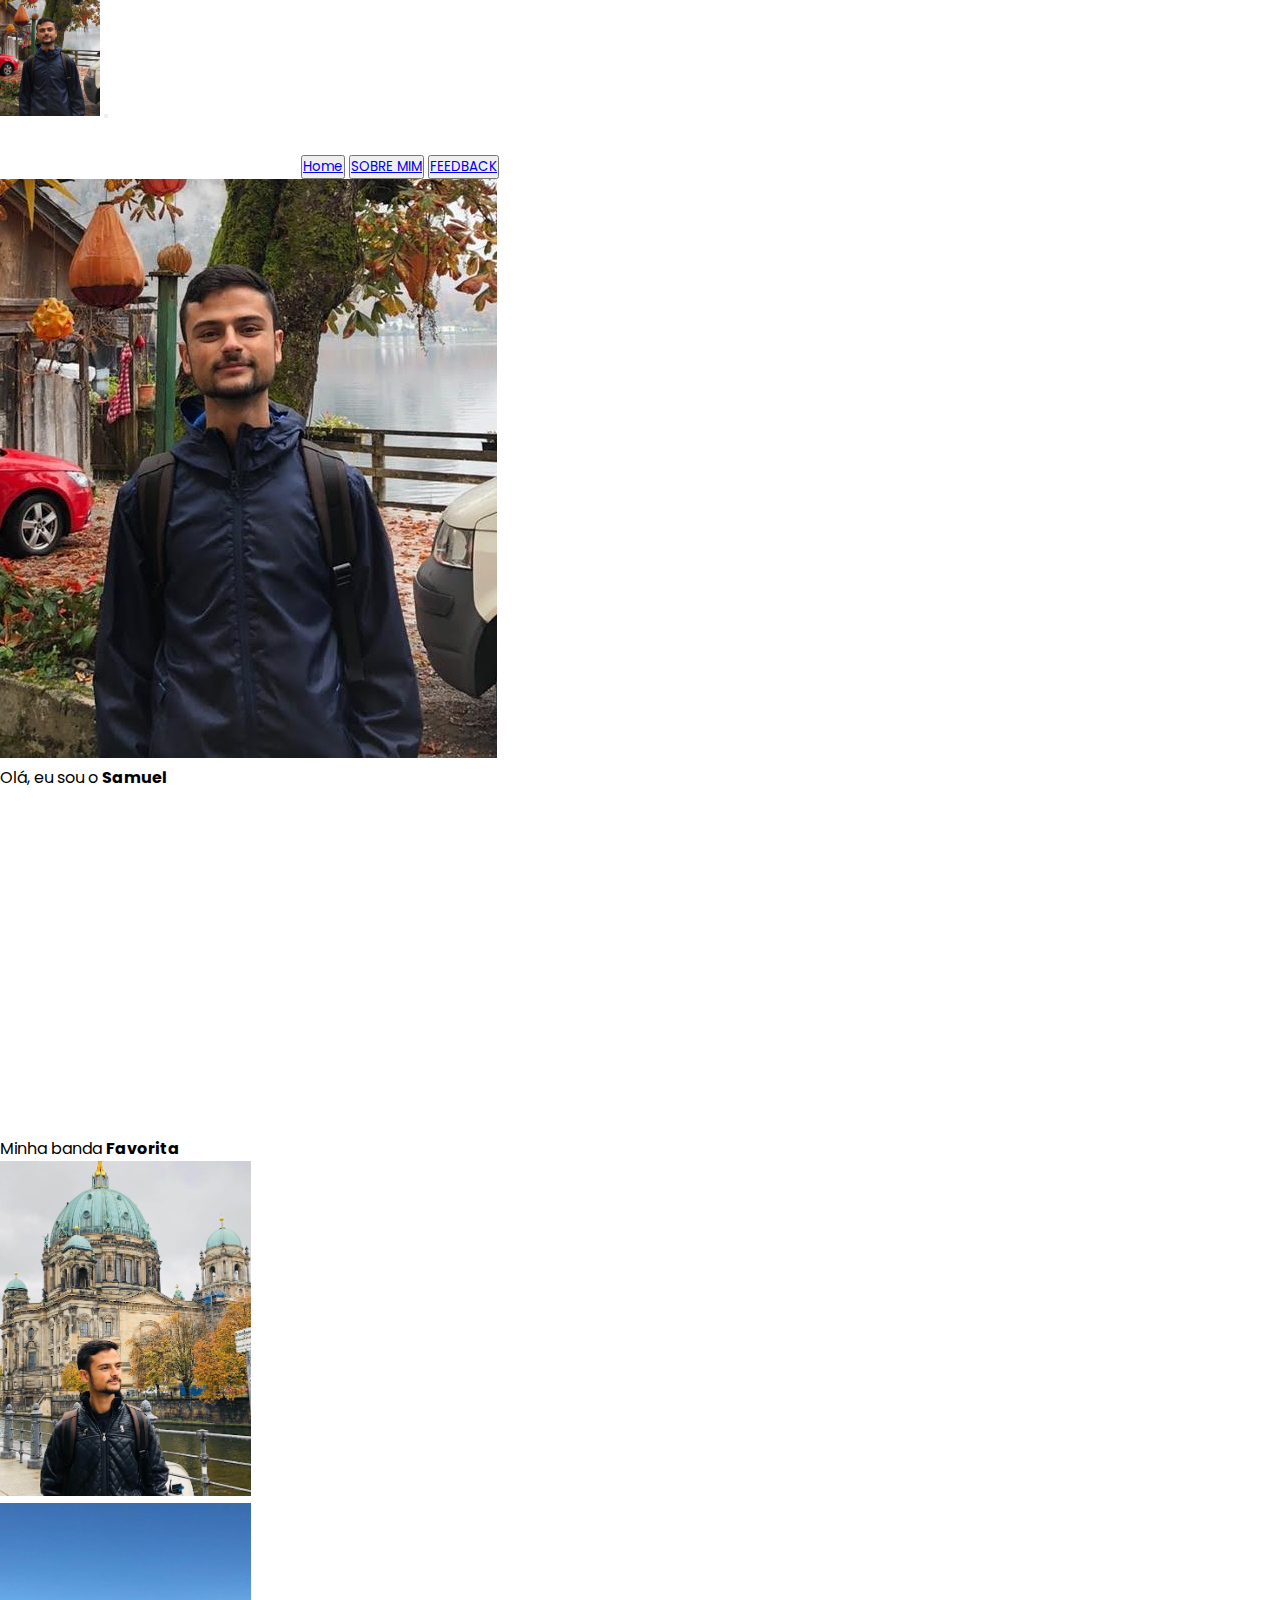
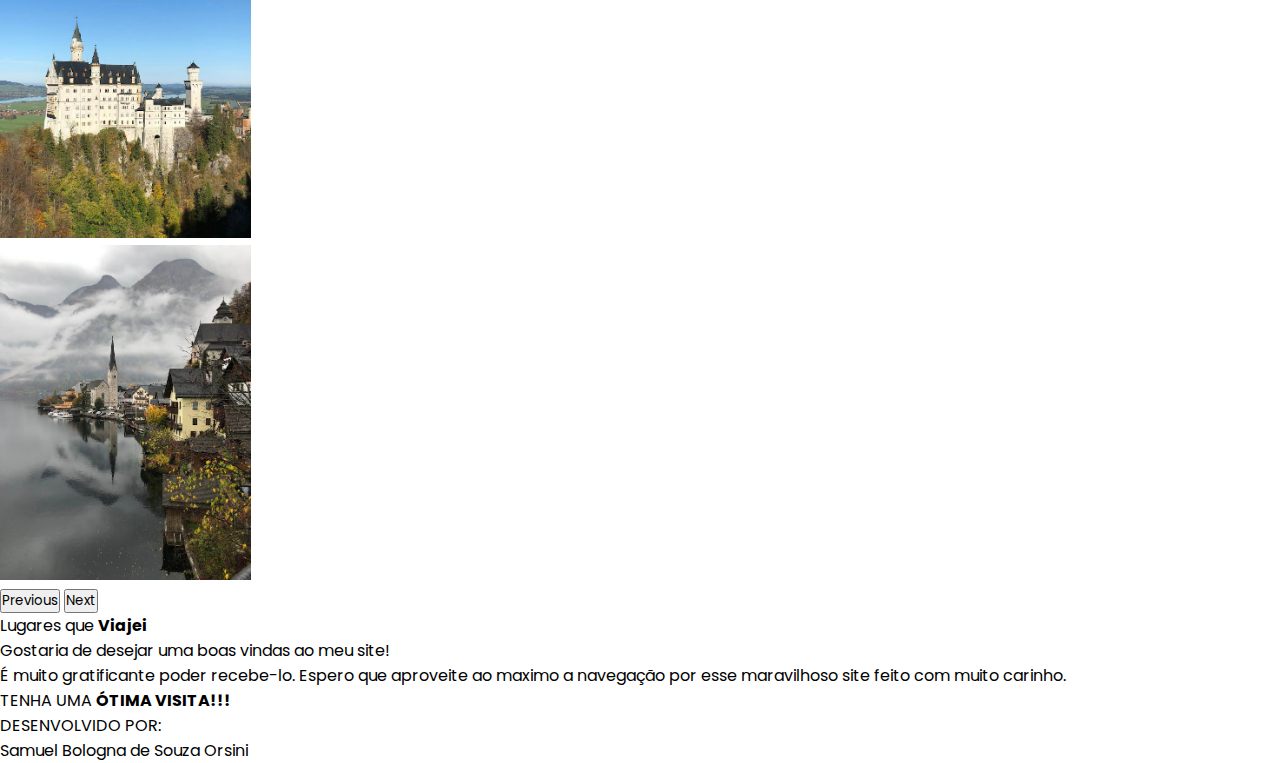
<file: index.html>
<!DOCTYPE html>
<html lang="PT-BR">
  <head>
    <meta charset="UTF-8" />
    <meta http-equiv="X-UA-Compatible" content="IE=edge" />
    <meta name="viewport" content="width=device-width, initial-scale=1.0" />
    <link rel="icon" href="" />
    <link rel="stylesheet" href="css/index.css" />
    <link rel="preconnect" href="https://fonts.googleapis.com" />
    <link rel="preconnect" href="https://fonts.gstatic.com" crossorigin />
    <link
      href="https://fonts.googleapis.com/css2?family=Poppins:wght@400;500;600;700;900&display=swap"
      rel="stylesheet"
    />
    <link
      rel="stylesheet"
      href="https://fonts.googleapis.com/icon?family=Material+Icons"
    />

    <!--CSS Bootstrap-->
    <link
      href="https://cdn.jsdelivr.net/npm/bootstrap@5.2.2/dist/css/bootstrap.min.css"
      rel="stylesheet"
      integrity="sha384-Zenh87qX5JnK2Jl0vWa8Ck2rdkQ2Bzep5IDxbcnCeuOxjzrPF/et3URy9Bv1WTRi"
      crossorigin="anonymous"
    />

    <title>Samuel Orsini</title>
  </head>
  <body class="bg-black">
    <nav class="navbar navbar-expand-lg bg-warning">
      <div class="container-fluid">
        <a class="navbar-brand" href="index.html"
          ><img
            src="./img/avatar_samuel.jpg"
            class="img-fluid rounded-circle ms-5 border border-dark img-thumbnail"
            width="100px"
            alt="SAMUEL ORSINI"
            title="SAMUEL ORSINI"
        /></a>
        <button
          class="navbar-toggler"
          type="button"
          data-toggle="collapse"
          data-target="#navbarNavAltMarkup"
          aria-controls="navbarNavAltMarkup"
          aria-expanded="false"
          aria-label="Toggle navigation"
        >
          <span class="navbar-toggler-icon"></span>
        </button>
        <div class="collapse navbar-collapse" id="navbarNavAltMarkup">
          <div class="navbar-nav">
            <h1 id="links" class="mt-4 ms-5 mx-5 text-black fw-bold">
              SAMUEL ORSINI
            </h1>
            <button class="btn btn-outline-light m-4">
              <a
                class="nav-link text-black fw-bold text-uppercase"
                aria-current="page"
                href="index.html"
                >Home
              </a>
            </button>
            <button class="btn btn-outline-light m-4">
              <a
                class="nav-link text-black fw-bold text-uppercase"
                aria-current="page"
                href="#"
                >SOBRE MIM
              </a>
            </button>
            <button class="btn btn-outline-light m-4">
              <a
                class="nav-link text-black fw-bold text-uppercase"
                aria-current="page"
                href="#"
                >FEEDBACK
              </a>
            </button>
          </div>
        </div>
      </div>
    </nav>

    <div class="container text-center bg-black mt-3">
      <div class="row">
        <div class="col mt-2">
          <div class="card" style="width: 18rem">
            <img
              src="./img/avatar_samuel.jpg"
              class="card-img-top"
              alt="Minha foto"
              title="SAMUEL ORSINI"
            />
            <div class="card-body bg-warning">
              <p class="card-text fw-bold text-black">
                Olá, eu sou o
                <b class="text-white text-uppercase fs-4">Samuel</b>
              </p>
            </div>
          </div>
        </div>

        <div class="col mt-2">
          <div class="card bg-warning" style="width: 18rem">
            <iframe
              style="border: 2px solid #ffffff; border-radius: 4px"
              src="https://open.spotify.com/embed/playlist/37i9dQZF1DXaQm3ZVg9Z2X?utm_source=generator"
              width="100%"
              height="335px"
              frameborder="0"
              allowfullscreen=""
              allow="autoplay; clipboard-write; encrypted-media; fullscreen; picture-in-picture"
            >
            </iframe>
            <div class="card-body bg-warning">
              <p class="card-text fw-bold text-black">
                Minha banda
                <b class="text-white text-uppercase fs-4">Favorita</b>
              </p>
            </div>
          </div>
        </div>

        <div class="col mt-2">
          <div class="card bg-warning" style="width: 18rem">
            <div
              id="carouselExampleControls"
              class="carousel slide"
              data-bs-ride="carousel"
            >
              <div class="carousel-inner">
                <div class="carousel-item active">
                  <img
                    src="./img/berlin.jpg"
                    style="height: 335px"
                    class="d-block w-100"
                    alt="BERLIN"
                    title="BERLIN"
                  />
                </div>
                <div class="carousel-item">
                  <img
                    src="./img/fussen.jpg"
                    style="height: 335px"
                    class="d-block w-100"
                    alt="FUSSEN"
                    title="FUSSEN"
                  />
                </div>
                <div class="carousel-item">
                  <img
                    src="./img/hallstatt.jpg"
                    style="height: 335px"
                    class="d-block w-100"
                    alt="hallstatt"
                    title="HALLSTATT"
                  />
                </div>

                <button
                  class="carousel-control-prev"
                  type="button"
                  data-target="#carouselExampleControls"
                  data-slide="prev"
                >
                  <span
                    class="carousel-control-prev-icon"
                    aria-hidden="true"
                  ></span>
                  <span class="visually-hidden">Previous</span>
                </button>
                <button
                  class="carousel-control-next"
                  type="button"
                  data-target="#carouselExampleControls"
                  data-slide="next"
                >
                  <span
                    class="carousel-control-next-icon"
                    aria-hidden="true"
                  ></span>
                  <span class="visually-hidden">Next</span>
                </button>
              </div>

              <div class="card-body bg-warning">
                <p class="card-text fw-bold text-black">
                  Lugares que
                  <b class="text-white text-uppercase fs-4">Viajei</b>
                </p>
              </div>
            </div>
          </div>
        </div>
      </div>
    </div>

    <div class="container text-center">
      <div class="row row-cols-12 row-cols-sm-12 row-cols-md-12 mt-3">
        <div class="col">
          <p class="card-text fw-semibold text-white">
            Gostaria de desejar uma boas vindas ao meu site!
          </p>
          <p class="card-text fw-semibold text-white">
            É muito gratificante poder recebe-lo. Espero que aproveite ao maximo
            a navegação por esse maravilhoso site feito com muito carinho.<br />
            TENHA UMA <b class="text-warning">ÓTIMA VISITA!!!</b>
          </p>
        </div>
      </div>
    </div>

    <div class="card text-center mt-4">
      <div class="card-header bg-black text-white fw-bold">
        DESENVOLVIDO POR:
      </div>
      <div class="card-body bg-warning">
        <p class="card-text fw-bold text-black text-uppercase">
          Samuel Bologna de Souza Orsini
        </p>
      </div>
    </div>
    <!--Script Bootstrap-->
    <script
      src="https://code.jquery.com/jquery-3.3.1.slim.min.js"
      integrity="sha384-q8i/X+965DzO0rT7abK41JStQIAqVgRVzpbzo5smXKp4YfRvH+8abtTE1Pi6jizo"
      crossorigin="anonymous"
    ></script>
    <script
      src="https://cdnjs.cloudflare.com/ajax/libs/popper.js/1.14.3/umd/popper.min.js"
      integrity="sha384-ZMP7rVo3mIykV+2+9J3UJ46jBk0WLaUAdn689aCwoqbBJiSnjAK/l8WvCWPIPm49"
      crossorigin="anonymous"
    ></script>
    <script
      src="https://stackpath.bootstrapcdn.com/bootstrap/4.1.3/js/bootstrap.min.js"
      integrity="sha384-ChfqqxuZUCnJSK3+MXmPNIyE6ZbWh2IMqE241rYiqJxyMiZ6OW/JmZQ5stwEULTy"
      crossorigin="anonymous"
    ></script>
  </body>
</html>
</file>
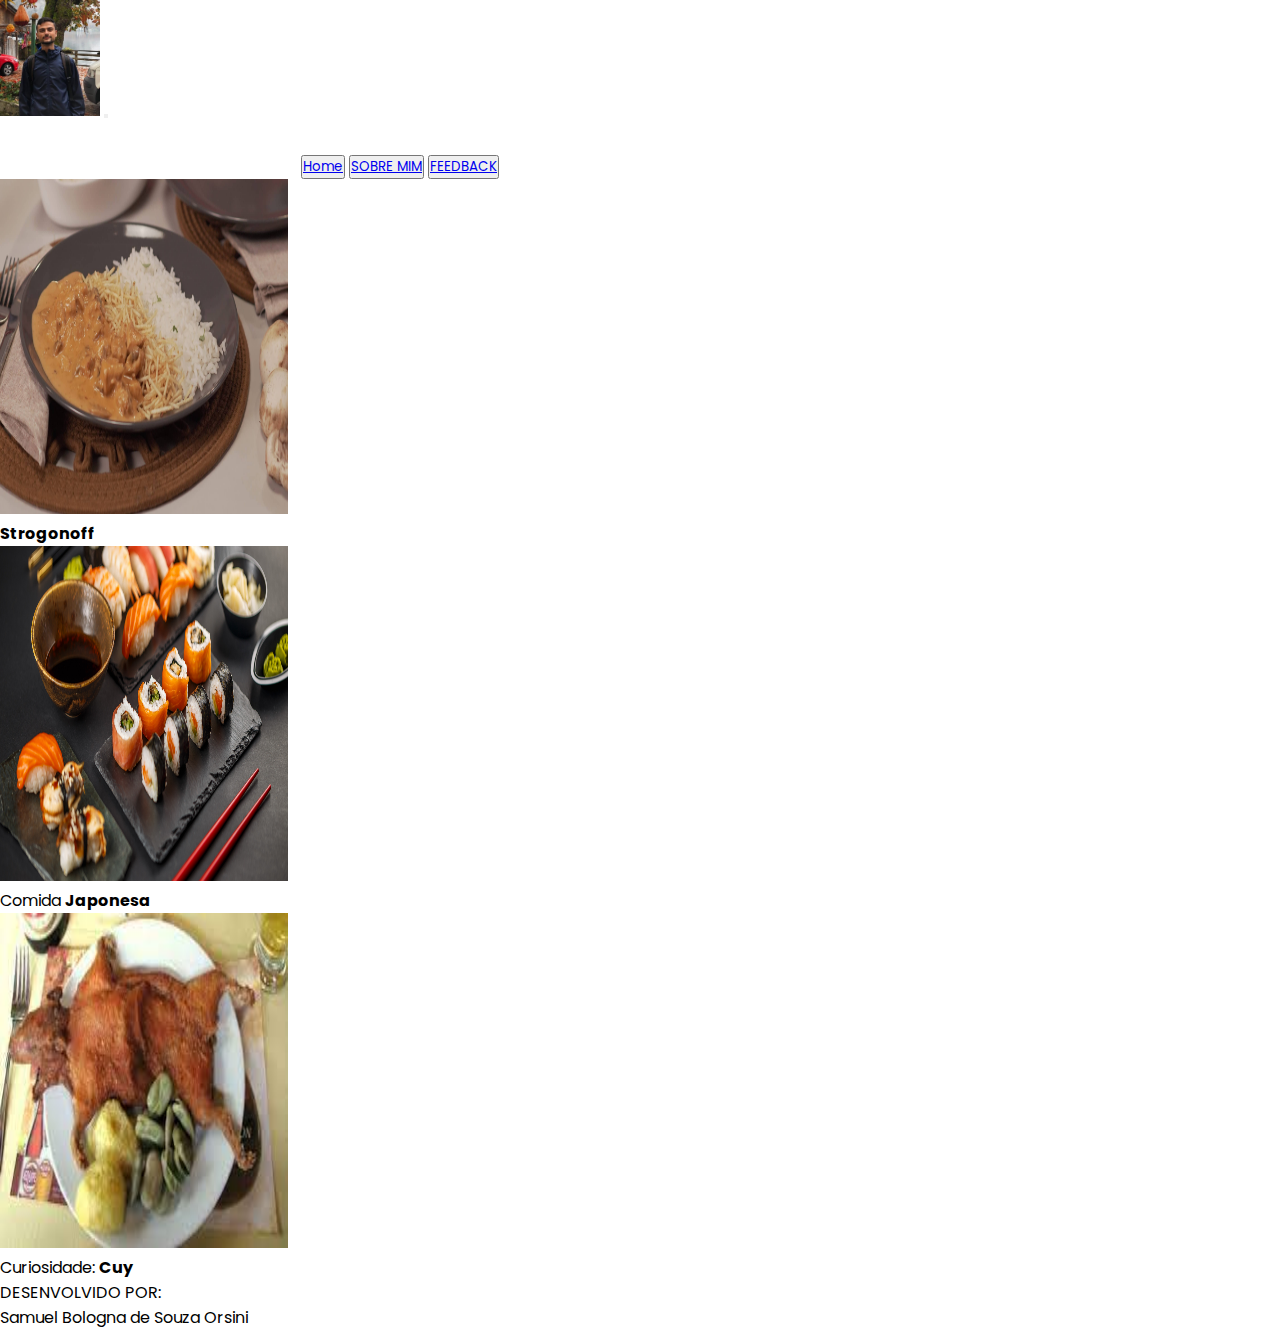
<file: comidas.html>
<!DOCTYPE html>
<html lang="PT-BR">
  <head>
    <meta charset="UTF-8" />
    <meta http-equiv="X-UA-Compatible" content="IE=edge" />
    <meta name="viewport" content="width=device-width, initial-scale=1.0" />
    <link rel="icon" href="./img/batatas-fritas.png" />
    <link rel="stylesheet" href="css/index.css" />
    <link rel="preconnect" href="https://fonts.googleapis.com" />
    <link rel="preconnect" href="https://fonts.gstatic.com" crossorigin />
    <link
      href="https://fonts.googleapis.com/css2?family=Poppins:wght@400;500;600;700;900&display=swap"
      rel="stylesheet"
    />
    <link
      rel="stylesheet"
      href="https://fonts.googleapis.com/icon?family=Material+Icons"
    />

    <!--CSS Bootstrap-->
    <link
      href="https://cdn.jsdelivr.net/npm/bootstrap@5.2.2/dist/css/bootstrap.min.css"
      rel="stylesheet"
      integrity="sha384-Zenh87qX5JnK2Jl0vWa8Ck2rdkQ2Bzep5IDxbcnCeuOxjzrPF/et3URy9Bv1WTRi"
      crossorigin="anonymous"
    />

    <title>Comidas</title>
  </head>
  <body class="bg-black">
    <nav class="navbar navbar-expand-lg bg-warning">
      <div class="container-fluid">
        <a class="navbar-brand" href="index.html"
          ><img
            src="./img/avatar_samuel.jpg"
            class="img-fluid rounded-circle ms-5 border border-dark img-thumbnail"
            width="100px"
            alt="SAMUEL ORSINI"
            title="SAMUEL ORSINI"
        /></a>
        <button
          class="navbar-toggler"
          type="button"
          data-toggle="collapse"
          data-target="#navbarNavAltMarkup"
          aria-controls="navbarNavAltMarkup"
          aria-expanded="false"
          aria-label="Toggle navigation"
        >
          <span class="navbar-toggler-icon"></span>
        </button>
        <div class="collapse navbar-collapse" id="navbarNavAltMarkup">
          <div class="navbar-nav">
            <h1 id="links" class="mt-4 ms-5 mx-5 text-black fw-bold">
              SAMUEL ORSINI
            </h1>
            <button class="btn btn-outline-light m-4">
              <a
                class="nav-link text-black fw-bold text-uppercase"
                aria-current="page"
                href="index.html"
                >Home
              </a>
            </button>
            <button class="btn btn-outline-light m-4">
              <a
                class="nav-link text-black fw-bold text-uppercase"
                aria-current="page"
                href="sobremim.html"
                >SOBRE MIM
              </a>
            </button>
            <button class="btn btn-outline-light m-4">
              <a
                class="nav-link text-black fw-bold text-uppercase"
                aria-current="page"
                href="#"
                >FEEDBACK
              </a>
            </button>
          </div>
        </div>
      </div>
    </nav>

    <div class="container text-center bg-black mt-3">
      <div class="row">
        <div class="col mt-2">
          <div class="card" style="width: 18rem">
            <img
              src="./img/strogonoff.jpg"
              class="card-img-top"
              alt="strogonoff"
              width="100%"
              height="335px"
              title="Strogonoff"
            />
            <div class="card-body bg-warning">
              <p class="card-text fw-bold text-black">
                <b class="text-white text-uppercase fs-4">Strogonoff</b>
              </p>
            </div>
          </div>
        </div>

        <div class="col mt-2">
          <div class="card bg-warning" style="width: 18rem">
            <img
              src="./img/japanese food.jpg"
              class="card-img-top"
              alt="Comida Japonesa"
              width="100%"
              height="335px"
              title="Comida Japonesa"
            />
            <div class="card-body bg-warning">
              <p class="card-text fw-bold text-white">
                Comida
                <b class="text-black text-uppercase fs-4">Japonesa</b>
              </p>
            </div>
          </div>
        </div>

        <div class="col mt-2">
          <div class="card bg-warning" style="width: 18rem">
            <img
              src="./img/cuy.jpg"
              class="card-img-top"
              alt="Cuy"
              width="100%"
              height="335px"
              title="Cuy"
            />
            <div class="card-body bg-warning">
              <p class="card-text fw-bold text-black">
                Curiosidade:
                <b class="text-white text-uppercase fs-4">Cuy</b>
              </p>
            </div>
          </div>
        </div>
      </div>
    </div>

    <div class="card text-center mt-4">
      <div class="card-header bg-black text-white fw-bold">
        DESENVOLVIDO POR:
      </div>
      <div class="card-body bg-warning">
        <p class="card-text fw-bold text-black text-uppercase">
          Samuel Bologna de Souza Orsini
        </p>
      </div>
    </div>
    <!--Script Bootstrap-->
    <script
      src="https://code.jquery.com/jquery-3.3.1.slim.min.js"
      integrity="sha384-q8i/X+965DzO0rT7abK41JStQIAqVgRVzpbzo5smXKp4YfRvH+8abtTE1Pi6jizo"
      crossorigin="anonymous"
    ></script>
    <script
      src="https://cdnjs.cloudflare.com/ajax/libs/popper.js/1.14.3/umd/popper.min.js"
      integrity="sha384-ZMP7rVo3mIykV+2+9J3UJ46jBk0WLaUAdn689aCwoqbBJiSnjAK/l8WvCWPIPm49"
      crossorigin="anonymous"
    ></script>
    <script
      src="https://stackpath.bootstrapcdn.com/bootstrap/4.1.3/js/bootstrap.min.js"
      integrity="sha384-ChfqqxuZUCnJSK3+MXmPNIyE6ZbWh2IMqE241rYiqJxyMiZ6OW/JmZQ5stwEULTy"
      crossorigin="anonymous"
    ></script>
  </body>
</html>
</file>
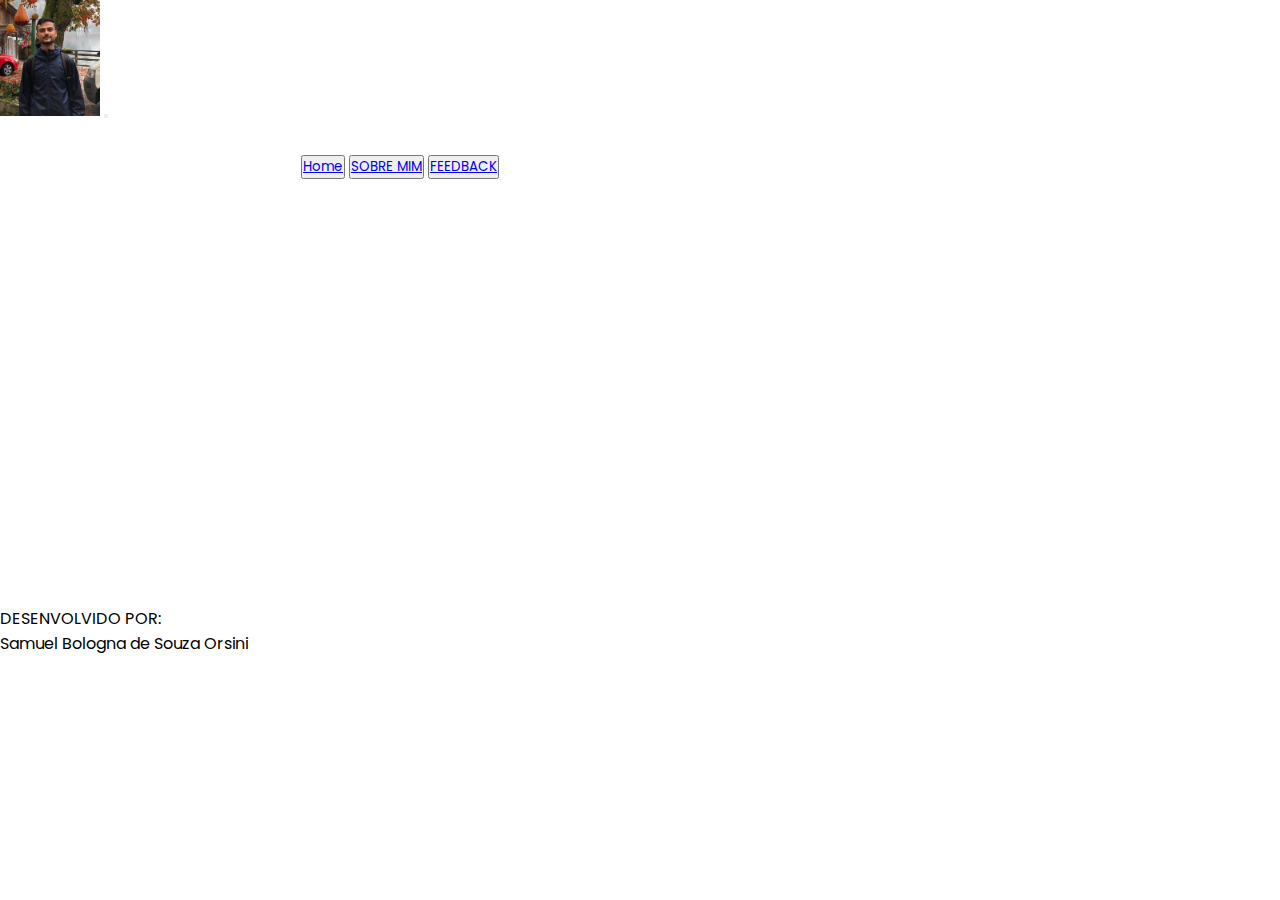
<file: eagorajose.html>
<!DOCTYPE html>
<html lang="PT-BR">
  <head>
    <meta charset="UTF-8" />
    <meta http-equiv="X-UA-Compatible" content="IE=edge" />
    <meta name="viewport" content="width=device-width, initial-scale=1.0" />
    <link rel="icon" href="" />
    <link rel="stylesheet" href="css/index.css" />
    <link rel="preconnect" href="https://fonts.googleapis.com" />
    <link rel="preconnect" href="https://fonts.gstatic.com" crossorigin />
    <link
      href="https://fonts.googleapis.com/css2?family=Poppins:wght@400;500;600;700;900&display=swap"
      rel="stylesheet"
    />
    <link
      rel="stylesheet"
      href="https://fonts.googleapis.com/icon?family=Material+Icons"
    />

    <!--CSS Bootstrap-->
    <link
      href="https://cdn.jsdelivr.net/npm/bootstrap@5.2.2/dist/css/bootstrap.min.css"
      rel="stylesheet"
      integrity="sha384-Zenh87qX5JnK2Jl0vWa8Ck2rdkQ2Bzep5IDxbcnCeuOxjzrPF/et3URy9Bv1WTRi"
      crossorigin="anonymous"
    />

    <title>E agora José?</title>
  </head>
  <body class="bg-black">
    <nav class="navbar navbar-expand-lg bg-warning">
      <div class="container-fluid">
        <a class="navbar-brand" href="index.html"
          ><img
            src="./img/avatar_samuel.jpg"
            class="img-fluid rounded-circle ms-5 border border-dark img-thumbnail"
            width="100px"
            alt="SAMUEL ORSINI"
            title="SAMUEL ORSINI"
        /></a>
        <button
          class="navbar-toggler"
          type="button"
          data-toggle="collapse"
          data-target="#navbarNavAltMarkup"
          aria-controls="navbarNavAltMarkup"
          aria-expanded="false"
          aria-label="Toggle navigation"
        >
          <span class="navbar-toggler-icon"></span>
        </button>
        <div class="collapse navbar-collapse" id="navbarNavAltMarkup">
          <div class="navbar-nav">
            <h1 id="links" class="mt-4 ms-5 mx-5 text-black fw-bold">
              SAMUEL ORSINI
            </h1>
            <button class="btn btn-outline-light m-4">
              <a
                class="nav-link text-black fw-bold text-uppercase"
                aria-current="page"
                href="index.html"
                >Home
              </a>
            </button>
            <button class="btn btn-outline-light m-4">
              <a
                class="nav-link text-black fw-bold text-uppercase"
                aria-current="page"
                href="sobremim.html"
                >SOBRE MIM
              </a>
            </button>
            <button class="btn btn-outline-light m-4">
              <a
                class="nav-link text-black fw-bold text-uppercase"
                aria-current="page"
                href="#"
                >FEEDBACK
              </a>
            </button>
          </div>
        </div>
      </div>
    </nav>

    <div class="container text-center mt-4">
      <div class="row">
        <div class="col-12">
          <iframe
            class="border border-warning rounded"
            width="720"
            height="420"
            src="https://www.youtube.com/embed/Yn1XZjlhcaQ"
            frameborder="0"
            allow="accelerometer; autoplay; encrypted-media; gyroscope; picture-in-picture"
            allowfullscreen
          ></iframe>
        </div>
      </div>
    </div>

    <div class="card text-center mt-4">
      <div class="card-header bg-black text-white fw-bold">
        DESENVOLVIDO POR:
      </div>
      <div class="card-body bg-warning">
        <p class="card-text fw-bold text-black text-uppercase">
          Samuel Bologna de Souza Orsini
        </p>
      </div>
    </div>
    <!--Script Bootstrap-->
    <script
      src="https://code.jquery.com/jquery-3.3.1.slim.min.js"
      integrity="sha384-q8i/X+965DzO0rT7abK41JStQIAqVgRVzpbzo5smXKp4YfRvH+8abtTE1Pi6jizo"
      crossorigin="anonymous"
    ></script>
    <script
      src="https://cdnjs.cloudflare.com/ajax/libs/popper.js/1.14.3/umd/popper.min.js"
      integrity="sha384-ZMP7rVo3mIykV+2+9J3UJ46jBk0WLaUAdn689aCwoqbBJiSnjAK/l8WvCWPIPm49"
      crossorigin="anonymous"
    ></script>
    <script
      src="https://stackpath.bootstrapcdn.com/bootstrap/4.1.3/js/bootstrap.min.js"
      integrity="sha384-ChfqqxuZUCnJSK3+MXmPNIyE6ZbWh2IMqE241rYiqJxyMiZ6OW/JmZQ5stwEULTy"
      crossorigin="anonymous"
    ></script>
  </body>
</html>
</file>
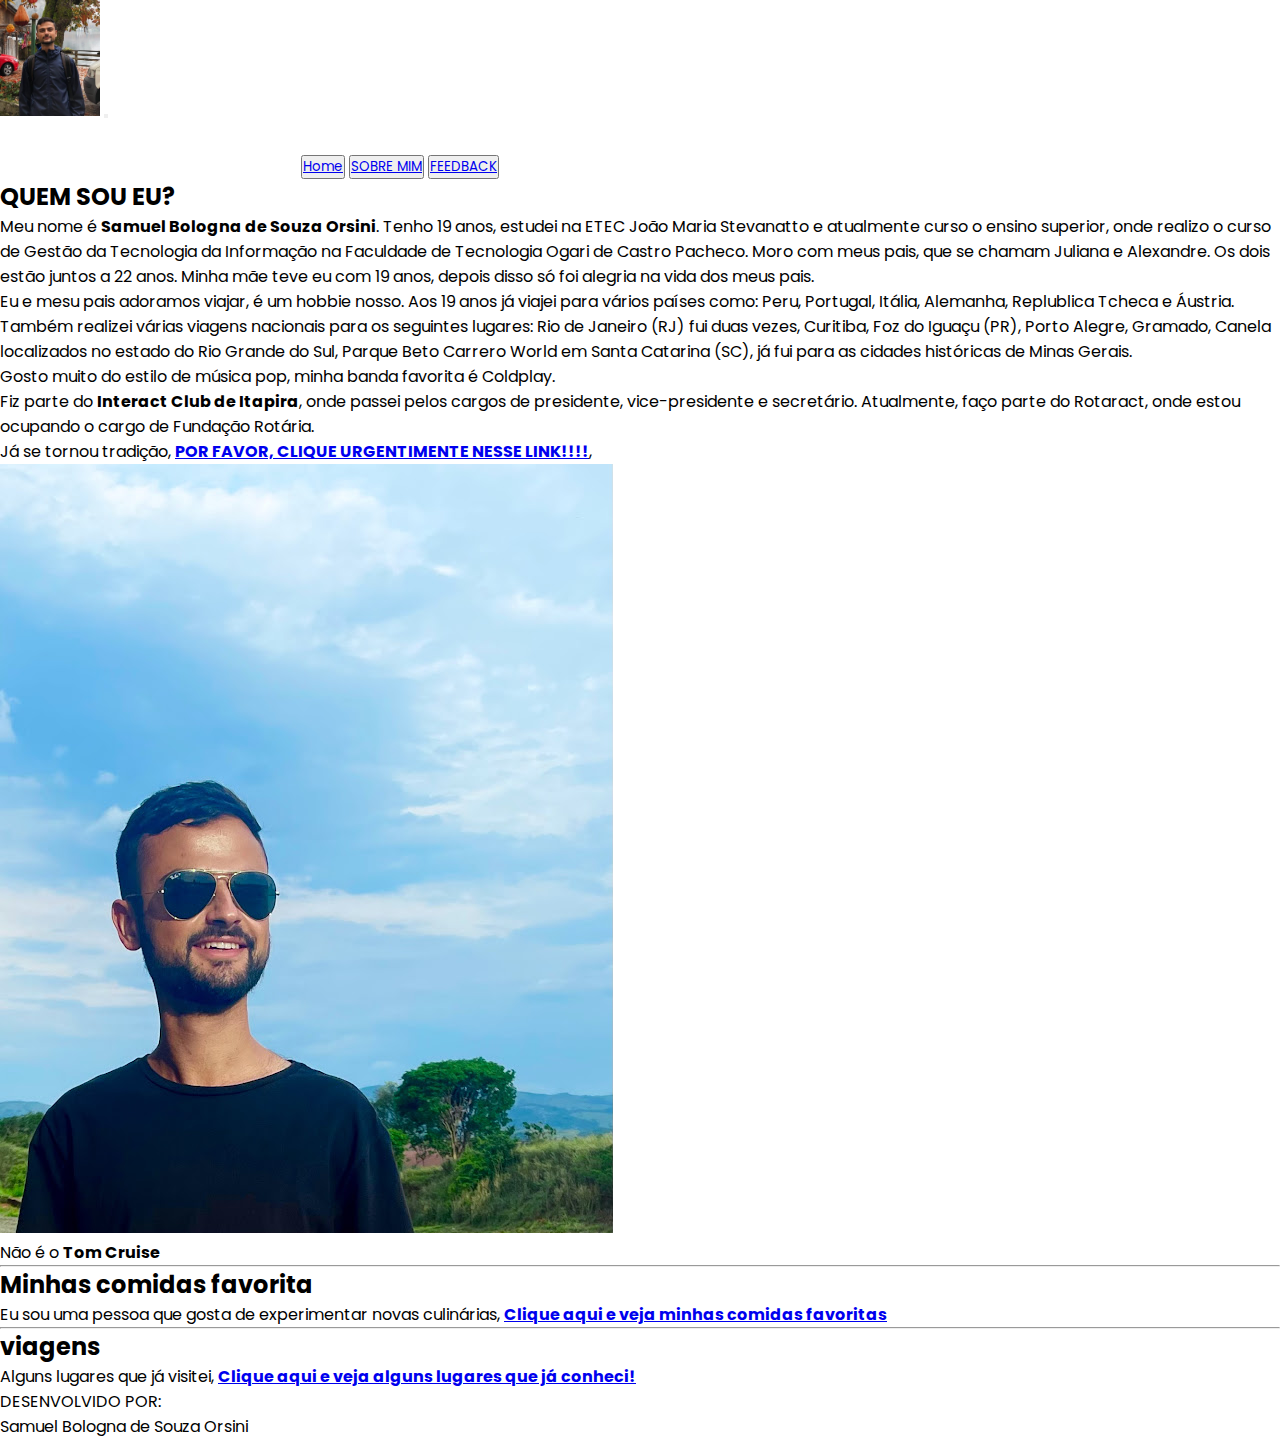
<file: sobremim.html>
<!DOCTYPE html>
<html lang="PT-BR">
  <head>
    <meta charset="UTF-8" />
    <meta http-equiv="X-UA-Compatible" content="IE=edge" />
    <meta name="viewport" content="width=device-width, initial-scale=1.0" />
    <link rel="icon" href="./img/s.png" />
    <link rel="stylesheet" href="css/index.css" />
    <link rel="preconnect" href="https://fonts.googleapis.com" />
    <link rel="preconnect" href="https://fonts.gstatic.com" crossorigin />
    <link
      href="https://fonts.googleapis.com/css2?family=Poppins:wght@400;500;600;700;900&display=swap"
      rel="stylesheet"
    />
    <link
      rel="stylesheet"
      href="https://fonts.googleapis.com/icon?family=Material+Icons"
    />

    <!--CSS Bootstrap-->
    <link
      href="https://cdn.jsdelivr.net/npm/bootstrap@5.2.2/dist/css/bootstrap.min.css"
      rel="stylesheet"
      integrity="sha384-Zenh87qX5JnK2Jl0vWa8Ck2rdkQ2Bzep5IDxbcnCeuOxjzrPF/et3URy9Bv1WTRi"
      crossorigin="anonymous"
    />

    <title>Sobre mim</title>
  </head>
  <body class="bg-black">
    <nav class="navbar navbar-expand-lg bg-warning">
      <div class="container-fluid">
        <a class="navbar-brand" href="index.html"
          ><img
            src="./img/avatar_samuel.jpg"
            class="img-fluid rounded-circle ms-5 border border-dark img-thumbnail"
            width="100px"
            alt="SAMUEL ORSINI"
            title="SAMUEL ORSINI"
        /></a>
        <button
          class="navbar-toggler"
          type="button"
          data-toggle="collapse"
          data-target="#navbarNavAltMarkup"
          aria-controls="navbarNavAltMarkup"
          aria-expanded="false"
          aria-label="Toggle navigation"
        >
          <span class="navbar-toggler-icon"></span>
        </button>
        <div class="collapse navbar-collapse" id="navbarNavAltMarkup">
          <div class="navbar-nav">
            <h1 id="links" class="mt-4 ms-5 mx-5 text-black fw-bold">
              SAMUEL ORSINI
            </h1>
            <button class="btn btn-outline-light m-4">
              <a
                class="nav-link text-black fw-bold text-uppercase"
                aria-current="page"
                href="index.html"
                >Home
              </a>
            </button>
            <button class="btn btn-outline-light m-4">
              <a
                class="nav-link text-black fw-bold text-uppercase"
                aria-current="page"
                href="sobremim.html"
                >SOBRE MIM
              </a>
            </button>
            <button class="btn btn-outline-light m-4">
              <a
                class="nav-link text-black fw-bold text-uppercase"
                aria-current="page"
                href="#"
                >FEEDBACK
              </a>
            </button>
          </div>
        </div>
      </div>
    </nav>

    <div class="container text-center">
      <div class="row">
        <div class="col-8 mt-3 ">
          <h2 class="fw-bold text-white">QUEM SOU EU?</h2>
          <p class="text-white fw-semibold">
            Meu nome é
            <b class="text-bg-warning rounded">Samuel Bologna de Souza Orsini</b
            >. Tenho 19 anos, estudei na ETEC João Maria Stevanatto e atualmente
            curso o ensino superior, onde realizo o curso de Gestão da
            Tecnologia da Informação na Faculdade de Tecnologia Ogari de Castro
            Pacheco. Moro com meus pais, que se chamam Juliana e Alexandre. Os
            dois estão juntos a 22 anos. Minha mãe teve eu com 19 anos, depois
            disso só foi alegria na vida dos meus pais.
          </p>
          <p class="text-white fw-semibold">
            Eu e mesu pais adoramos viajar, é um hobbie nosso. Aos 19 anos já
            viajei para vários países como: Peru, Portugal, Itália, Alemanha,
            Replublica Tcheca e Áustria. Também realizei várias viagens
            nacionais para os seguintes lugares: Rio de Janeiro (RJ) fui duas
            vezes, Curitiba, Foz do Iguaçu (PR), Porto Alegre, Gramado, Canela
            localizados no estado do Rio Grande do Sul, Parque Beto Carrero
            World em Santa Catarina (SC), já fui para as cidades históricas de
            Minas Gerais.
          </p>
          <p class="text-white fw-semibold">
            Gosto muito do estilo de música pop, minha banda favorita é
            Coldplay.
          </p>
          <p class="text-white fw-semibold">
            Fiz parte do
            <b class="text-bg-warning rounded">Interact Club de Itapira</b>,
            onde passei pelos cargos de presidente, vice-presidente e
            secretário. Atualmente, faço parte do Rotaract, onde estou ocupando o cargo de Fundação Rotária.
          </p>

          <p class="text-white fw-semibold">
            Já se tornou tradição,
            <a href="eagorajose.html"><b class="text-bg-warning rounded text-uppercase"> POR FAVOR, CLIQUE URGENTIMENTE NESSE LINK!!!!</b></a>,
          </p>
        </div>
        <div class="col-4 mt-3">
          <div class="container text-center bg-black mt-3">
            <div class="row">
              <div class="col mt-2">
                <div class="card" style="width: 18rem">
                  <img
                    src="./img/tomcruise.jpg"
                    class="card-img-top"
                    alt="Minha foto"
                    title="SAMUEL ORSINI"
                  />
                  <div class="card-body bg-warning">
                    <p class="card-text fw-bold text-black">
                      Não é o
                      <b class="text-white text-uppercase fs-4">Tom Cruise</b>
                    </p>
                  </div>
                </div>
              </div>
        </div>
      </div>
    </div>

    <hr class="mt-4 text-white border border-white">
    <div class="container text-center">
      
      <div class="row">
        <div class="col-8 mt-5 text-center">
          <h2 class="fw-bold text-white text-uppercase">Minhas comidas favorita</h2>
          <p class="text-white fw-semibold">
            Eu sou uma pessoa que gosta de experimentar novas culinárias, 
            <a href="comidas.html">
              <b class="text-bg-warning rounded">Clique aqui e veja minhas comidas favoritas</b> 
            </a> 
          </p>
        </div>
      </div>
    </div>

    <hr class="mt-4 text-white border border-white">

    <div class="container text-center">
      
      <div class="row">
        <div class="col-8 mt-5 text-center">
          <h2 class="fw-bold text-white text-uppercase">viagens</h2>
          <p class="text-white fw-semibold">
            Alguns lugares que já visitei, 
            <a href="viagens.html">
              <b class="text-bg-warning rounded">Clique aqui e veja alguns lugares que já conheci!</b> 
            </a> 
          </p>
        </div>
      </div>
    </div>

    <div class="card text-center mt-4">
      <div class="card-header bg-black text-white fw-bold">
        DESENVOLVIDO POR:
      </div>
      <div class="card-body bg-warning">
        <p class="card-text fw-bold text-black text-uppercase">
          Samuel Bologna de Souza Orsini
        </p>
      </div>
    </div>
    <!--Script Bootstrap-->
    <script
      src="https://code.jquery.com/jquery-3.3.1.slim.min.js"
      integrity="sha384-q8i/X+965DzO0rT7abK41JStQIAqVgRVzpbzo5smXKp4YfRvH+8abtTE1Pi6jizo"
      crossorigin="anonymous"
    ></script>
    <script
      src="https://cdnjs.cloudflare.com/ajax/libs/popper.js/1.14.3/umd/popper.min.js"
      integrity="sha384-ZMP7rVo3mIykV+2+9J3UJ46jBk0WLaUAdn689aCwoqbBJiSnjAK/l8WvCWPIPm49"
      crossorigin="anonymous"
    ></script>
    <script
      src="https://stackpath.bootstrapcdn.com/bootstrap/4.1.3/js/bootstrap.min.js"
      integrity="sha384-ChfqqxuZUCnJSK3+MXmPNIyE6ZbWh2IMqE241rYiqJxyMiZ6OW/JmZQ5stwEULTy"
      crossorigin="anonymous"
    ></script>
  </body>
</html>
</file>
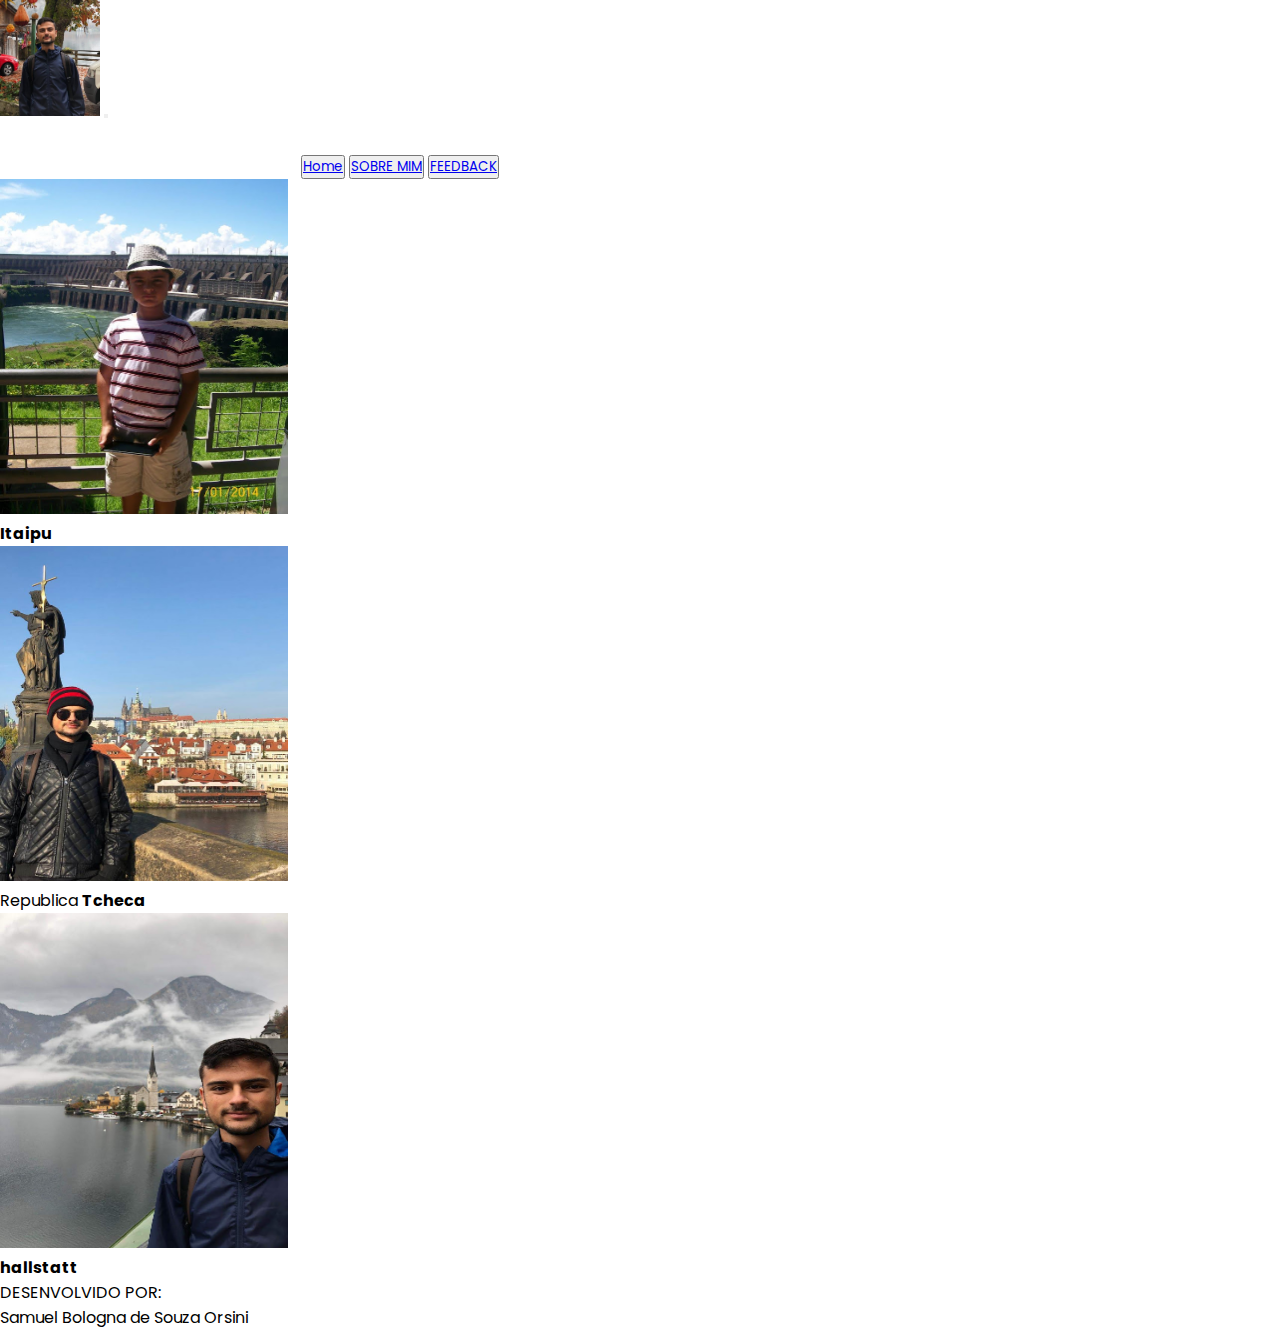
<file: viagens.html>
<!DOCTYPE html>
<html lang="PT-BR">
  <head>
    <meta charset="UTF-8" />
    <meta http-equiv="X-UA-Compatible" content="IE=edge" />
    <meta name="viewport" content="width=device-width, initial-scale=1.0" />
    <link rel="icon" href="./img/aviao.png" />
    <link rel="stylesheet" href="css/index.css" />
    <link rel="preconnect" href="https://fonts.googleapis.com" />
    <link rel="preconnect" href="https://fonts.gstatic.com" crossorigin />
    <link
      href="https://fonts.googleapis.com/css2?family=Poppins:wght@400;500;600;700;900&display=swap"
      rel="stylesheet"
    />
    <link
      rel="stylesheet"
      href="https://fonts.googleapis.com/icon?family=Material+Icons"
    />

    <!--CSS Bootstrap-->
    <link
      href="https://cdn.jsdelivr.net/npm/bootstrap@5.2.2/dist/css/bootstrap.min.css"
      rel="stylesheet"
      integrity="sha384-Zenh87qX5JnK2Jl0vWa8Ck2rdkQ2Bzep5IDxbcnCeuOxjzrPF/et3URy9Bv1WTRi"
      crossorigin="anonymous"
    />

    <title>Viagens</title>
  </head>
  <body class="bg-black">
    <nav class="navbar navbar-expand-lg bg-warning">
      <div class="container-fluid">
        <a class="navbar-brand" href="index.html"
          ><img
            src="./img/avatar_samuel.jpg"
            class="img-fluid rounded-circle ms-5 border border-dark img-thumbnail"
            width="100px"
            alt="SAMUEL ORSINI"
            title="SAMUEL ORSINI"
        /></a>
        <button
          class="navbar-toggler"
          type="button"
          data-toggle="collapse"
          data-target="#navbarNavAltMarkup"
          aria-controls="navbarNavAltMarkup"
          aria-expanded="false"
          aria-label="Toggle navigation"
        >
          <span class="navbar-toggler-icon"></span>
        </button>
        <div class="collapse navbar-collapse" id="navbarNavAltMarkup">
          <div class="navbar-nav">
            <h1 id="links" class="mt-4 ms-5 mx-5 text-black fw-bold">
              SAMUEL ORSINI
            </h1>
            <button class="btn btn-outline-light m-4">
              <a
                class="nav-link text-black fw-bold text-uppercase"
                aria-current="page"
                href="index.html"
                >Home
              </a>
            </button>
            <button class="btn btn-outline-light m-4">
              <a
                class="nav-link text-black fw-bold text-uppercase"
                aria-current="page"
                href="sobremim.html"
                >SOBRE MIM
              </a>
            </button>
            <button class="btn btn-outline-light m-4">
              <a
                class="nav-link text-black fw-bold text-uppercase"
                aria-current="page"
                href="#"
                >FEEDBACK
              </a>
            </button>
          </div>
        </div>
      </div>
    </nav>

    <div class="container text-center bg-black mt-3">
      <div class="row">
        <div class="col mt-2">
          <div class="card" style="width: 18rem">
            <img
              src="./img/peakyBliders.jpg"
              class="card-img-top"
              alt="Thomas Shelby"
              width="100%"
              height="335px"
              title="Thomas Shelby"
            />
            <div class="card-body bg-warning">
              <p class="card-text fw-bold text-black">
                <b class="text-white text-uppercase fs-4">Itaipu</b>
              </p>
            </div>
          </div>
        </div>

        <div class="col mt-2">
          <div class="card bg-warning" style="width: 18rem">
            <img
              src="./img/Praga.jpg"
              class="card-img-top"
              alt="Republica Tcheca"
              width="100%"
              height="335px"
              title="Republica Tcheca"
            />
            <div class="card-body bg-warning">
              <p class="card-text fw-bold text-white">
                Republica
                <b class="text-black text-uppercase fs-4">Tcheca</b>
              </p>
            </div>
          </div>
        </div>

        <div class="col mt-2">
          <div class="card bg-warning" style="width: 18rem">
            <img
              src="./img/Hallstatt_samu.jpg"
              class="card-img-top"
              alt="Hallstatt_samu"
              width="100%"
              height="335px"
              title="Hallstatt_samu"
            />
            <div class="card-body bg-warning">
              <p class="card-text fw-bold text-black">
                <b class="text-white text-uppercase fs-4">hallstatt</b>
              </p>
            </div>
          </div>
        </div>
      </div>
    </div>

    <div class="card text-center mt-4">
      <div class="card-header bg-black text-white fw-bold">
        DESENVOLVIDO POR:
      </div>
      <div class="card-body bg-warning">
        <p class="card-text fw-bold text-black text-uppercase">
          Samuel Bologna de Souza Orsini
        </p>
      </div>
    </div>
    <!--Script Bootstrap-->
    <script
      src="https://code.jquery.com/jquery-3.3.1.slim.min.js"
      integrity="sha384-q8i/X+965DzO0rT7abK41JStQIAqVgRVzpbzo5smXKp4YfRvH+8abtTE1Pi6jizo"
      crossorigin="anonymous"
    ></script>
    <script
      src="https://cdnjs.cloudflare.com/ajax/libs/popper.js/1.14.3/umd/popper.min.js"
      integrity="sha384-ZMP7rVo3mIykV+2+9J3UJ46jBk0WLaUAdn689aCwoqbBJiSnjAK/l8WvCWPIPm49"
      crossorigin="anonymous"
    ></script>
    <script
      src="https://stackpath.bootstrapcdn.com/bootstrap/4.1.3/js/bootstrap.min.js"
      integrity="sha384-ChfqqxuZUCnJSK3+MXmPNIyE6ZbWh2IMqE241rYiqJxyMiZ6OW/JmZQ5stwEULTy"
      crossorigin="anonymous"
    ></script>
  </body>
</html>
</file>
<file: css/index.css>
* {
  margin: 0;
  padding: 0;
  font-family: "Poppins", sans-serif;
}

#links {
  color: white;
  position: relative;
  display: inline-block;
  text-decoration: none;
  text-transform: uppercase;
  transition: 0.5s;
  letter-spacing: 4px;
  overflow: hidden;
}
#links:hover {
  background: #f7f8f8;
  color: red;
  text-shadow: 1px 1px 2px #ccc;
  border-radius: 1px;
  box-shadow: 0 0 5px s, 0 0 25px white, 0 0 50px #ffffff, 0 0 200px #ffffff;
  -webkit-box-reflect: below 1px linear-gradient(transparent, white);
}
#links:nth-child(1) {
  filter: hue-rotate(270sdeg);
}
#links:nth-child(2) {
  filter: hue-rotate(110deg);
}

::selection {
  background-color: black;
  color: #ffffff;
}
</file>
